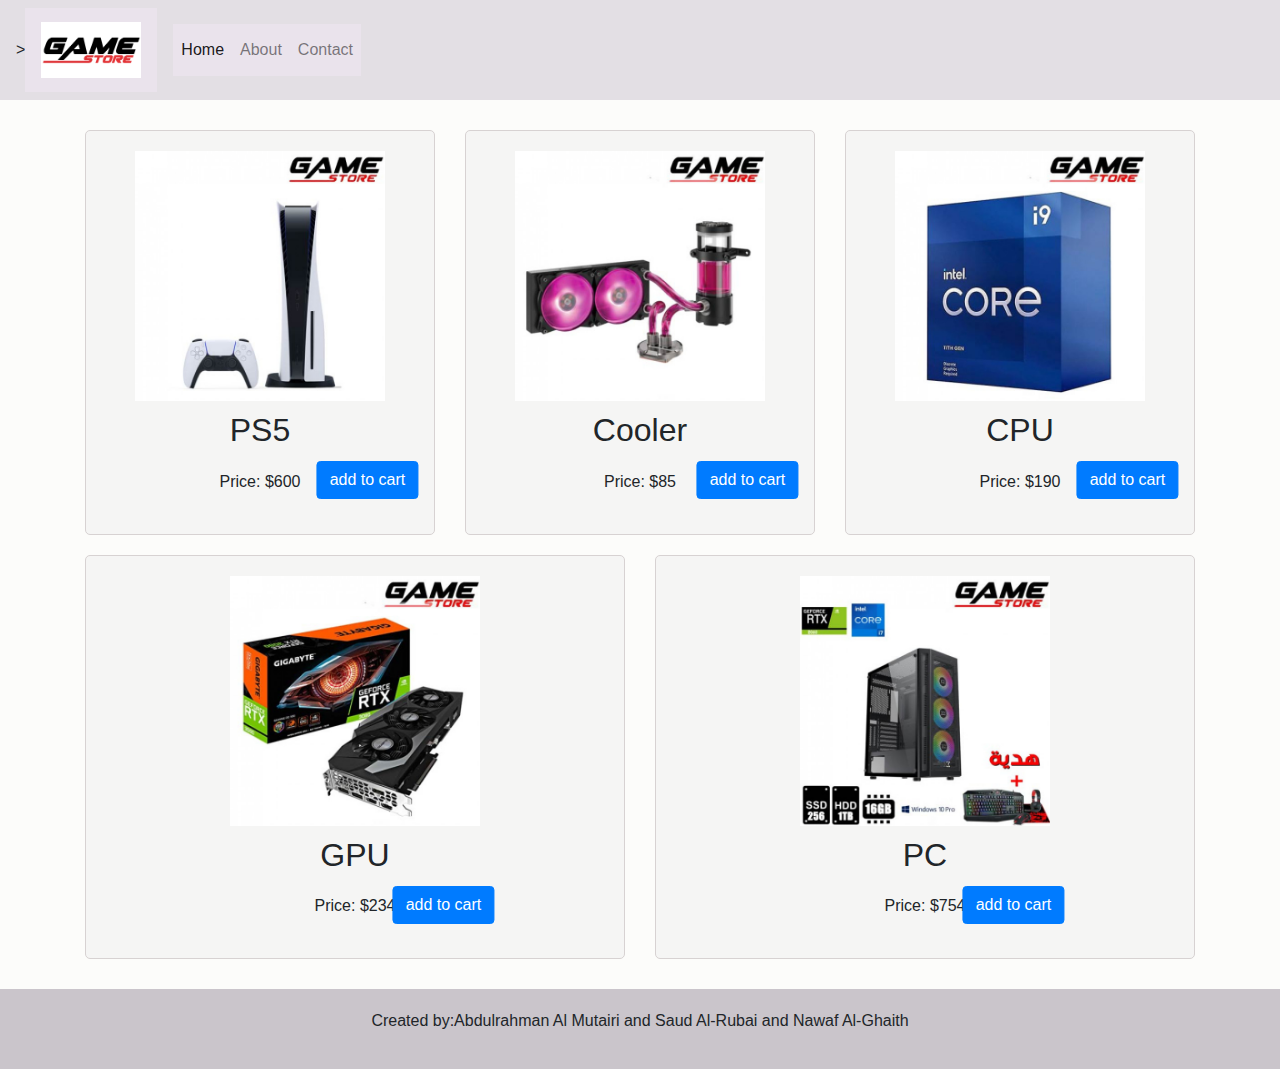
<file: CIS201-gamestore/project cis 201/www/index.html>
<!DOCTYPE html>
<html lang="en">
<head>
    <meta charset="UTF-8">
    <meta name="viewport" content="width=device-width, initial-scale=1.0">
    <title>Gamestore</title>
    <link rel="Website icon" type="png" href="../src/logo.jpg">
    <link rel="stylesheet" href="..\src\styles.css">
    <script src="../src/scripts.js" defer></script>
    <link rel="stylesheet" href="https://maxcdn.bootstrapcdn.com/bootstrap/4.5.2/css/bootstrap.min.css">
    <s<link rel="stylesheet" href="..\src\styles.css">
        <script src="../src/scripts.js" defer></script>
        <link rel="stylesheet" href="https://maxcdn.bootstrapcdn.com/bootstrap/4.5.2/css/bootstrap.min.css">
<body>
    <header class="navbar navbar-expand-lg navbar-light bg-purple"> >
        <a class="navbar-brand" href="#">
            <img src="..\src\logo.jpg" alt="Logo" class="d-inline-block align-top" width="100">
        </a>
        <button class="navbar-toggler" type="button" data-toggle="collapse" data-target="#navbarNav" aria-controls="navbarNav" aria-expanded="false" aria-label="Toggle navigation">
            <span class="navbar-toggler-icon"></span>
        </button>
        <div class="collapse navbar-collapse" id="navbarNav">
            <ul class="navbar-nav">
                <li class="nav-item active">
                    <a class="nav-link" href="index.html">Home</a>
                </li>
                <li class="nav-item">
                    <a class="nav-link" href="about us.html">About</a>
                </li>
                <li class="nav-item">
                    <a class="nav-link" href="contact.html">Contact</a>
                </li>
            </ul>
        </div>
    </header>

    <main class="main">
        <div class="container">
            <div class="row">
                <div class="col-md-4">
                    <div class="product-container">
                    <button class="btn btn-primary product-btn">add to cart</button>
                    <img src="../src/monitor.jpg" alt="Monitor" width="250" height="250">
                    <h2>PS5</h2>
                    <p>Price: $600</p>
                </div>
                </div>
                <div class="col-md-4">
                    <div class="product-container">
                    <button class="btn btn-primary product-btn">add to cart</button>
                    <img src="..\src\Cooler.jpg" alt="Cooler" width="250" height="250">
                    <h2>Cooler</h2>
                    <p>Price: $85</p>
                    </div>
                </div>
                <div class="col-md-4">
                    <div class="product-container">
                    <button class="btn btn-primary product-btn">add to cart</button>
                    <img src="..\src\CPU.jpg" alt="CPU" width="250" height="250">
                <h2>CPU</h2>
                <p>Price: $190</p>
                    </div>
                </div>
            </div>
            <div class="row">
                <div class="col-md-6">
                    <div class="product-container">
                    <button class="btn btn-primary product-btn">add to cart</button>
                    <img src="..\src\GPU.jpg"  alt="GPU" width="250" height="250">
                <h2>GPU</h2>
                <p>Price: $234</p>
                </div>
                </div>
                <div class="col-md-6">
                    <div class="product-container">
                    <button class="btn btn-primary product-btn">add to cart</button>
                    <img src="..\src\case.jpg" alt="case" width="250" height="250">
                <h2>PC</h2>
                <p>Price: $754</p>
                </div>
                </div>
            </div>
        </div>
    </main>

    <footer class="footer">
        <p>Created by:Abdulrahman Al Mutairi and Saud Al-Rubai and Nawaf Al-Ghaith</p>
    </footer>
</body>
</html>
</file>
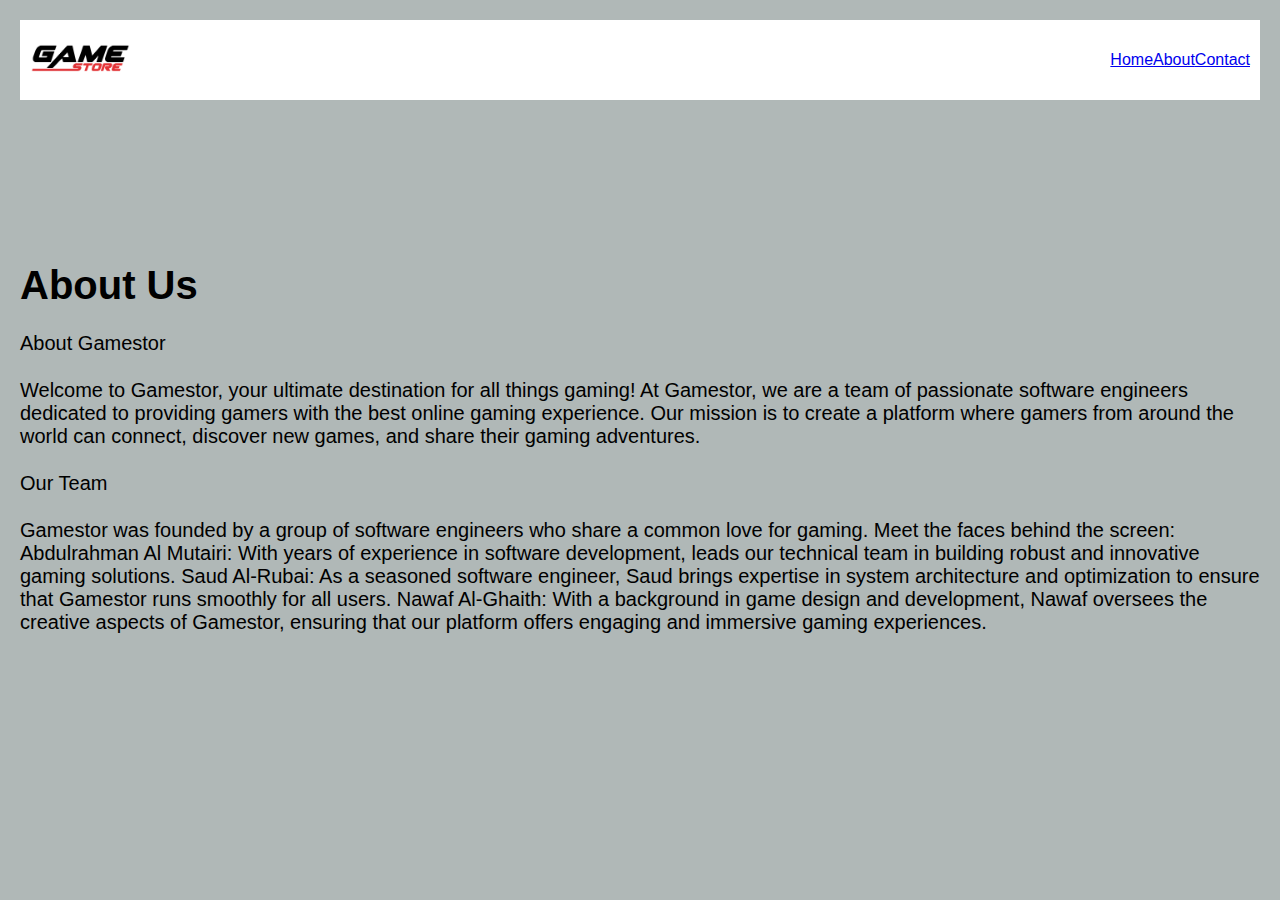
<file: CIS201-gamestore/project cis 201/www/about us.html>
<!DOCTYPE html>
<html lang="en">
<head>
    <meta charset="UTF-8">
    <meta name="viewport" content="width=device-width, initial-scale=1.0">
    <title>About Us</title>
    <link rel="stylesheet" href="..\src\styles about us.css">
    <link rel="Website icon" type="png" href="../src/logo.jpg">
</head>
<body>
    <header>
        <nav>
            <a href="#" class="logo"><img src="..\src/logo.jpg" alt="Logo" class="d-inline-block align-top" width="100"></a>
            <div class="collapse navbar-collapse" id="navbarNav">
                <ul class="navbar-nav">
                    <li class="nav-item active">
                        <a class="nav-link" href="index.html">Home</a>
                    </li>
                    <li class="nav-item">
                        <a class="nav-link" href="about us.html">About</a>
                    </li>
                    <li class="nav-item">
                        <a class="nav-link" href="contact.html">Contact</a>
                    </li>
                </ul>
            </div>
        </nav>
    </header>

    <main>
        <section class="about">
            <h1>About Us</h1>
            <p>About Gamestor </p>
            <p>Welcome to Gamestor, your ultimate destination for all things gaming!

                At Gamestor, we are a team of passionate software engineers dedicated to providing gamers with the best online gaming experience. Our mission is to create a platform where gamers from around the world can connect, discover new games, and share their gaming adventures.
                 </p>
            <p>Our Team</p>
            <p>Gamestor was founded by a group of software engineers who share a common love for gaming. Meet the faces behind the screen:

                 Abdulrahman Al Mutairi: With years of experience in software development,  leads our technical team in building robust and innovative gaming solutions.
                Saud Al-Rubai: As a seasoned software engineer, Saud brings expertise in system architecture and optimization to ensure that Gamestor runs smoothly for all users.
                Nawaf Al-Ghaith: With a background in game design and development, Nawaf oversees the creative aspects of Gamestor, ensuring that our platform offers engaging and immersive gaming experiences.
                </p>
        </section>

    </main>
</body>
</html>
</file>
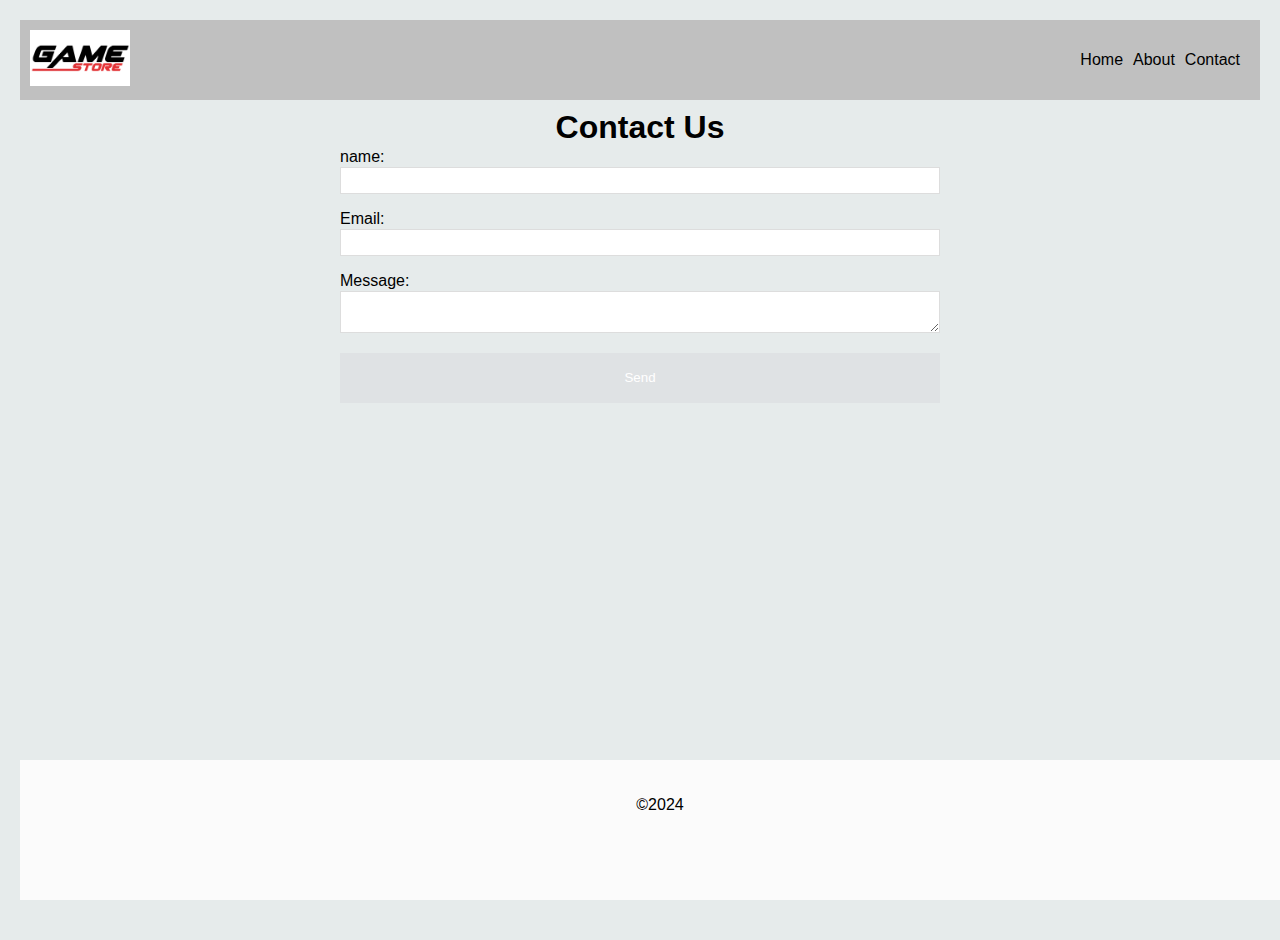
<file: CIS201-gamestore/project cis 201/www/contact.html>
<!DOCTYPE html>
<html lang="en">
<head>
   

    <meta charset="UTF-8">
    <meta name="viewport" content="width=device-width, initial-scale=1.0">
    <title>Contact Us</title>
    <link rel="stylesheet" href="..\src\styles contact.css">
    <link rel="Website icon" type="png" href="../src/logo.jpg">
</head>
<body>

<header>
    <nav>
        <a href="#" class="logo"><img src="..\src/logo.jpg" alt="Logo" class="d-inline-block align-top" width="100"></a>
        <div class="collapse navbar-collapse" id="navbarNav">
            <ul class="navbar-nav">
                <li class="nav-item active">
                    <a class="nav-link" href="index.html">Home</a>
                </li>
                <li class="nav-item">
                    <a class="nav-link" href="about us.html">About</a>
                </li>
                <li class="nav-item">
                    <a class="nav-link" href="contact.html">Contact</a>
                </li>
            </ul>
        </div>
    </nav>
</header>

<main>
    <section class="contact">
        <h1>Contact Us</h1>
        <form action="#">
            <label for="name">name:</label>
            <input type="text" id="name" name="name" required>

            <label for="email">Email:</label>
            <input type="email" id="email" name="email" required>

            <label for="message">Message:</label>
            <textarea id="message" name="message" required></textarea>

            <button type="submit">Send</button>
        </form>
    </section>
</main>

<footer>
    <p>&copy;2024</p>
</footer>

</body>
</html>
</file>
